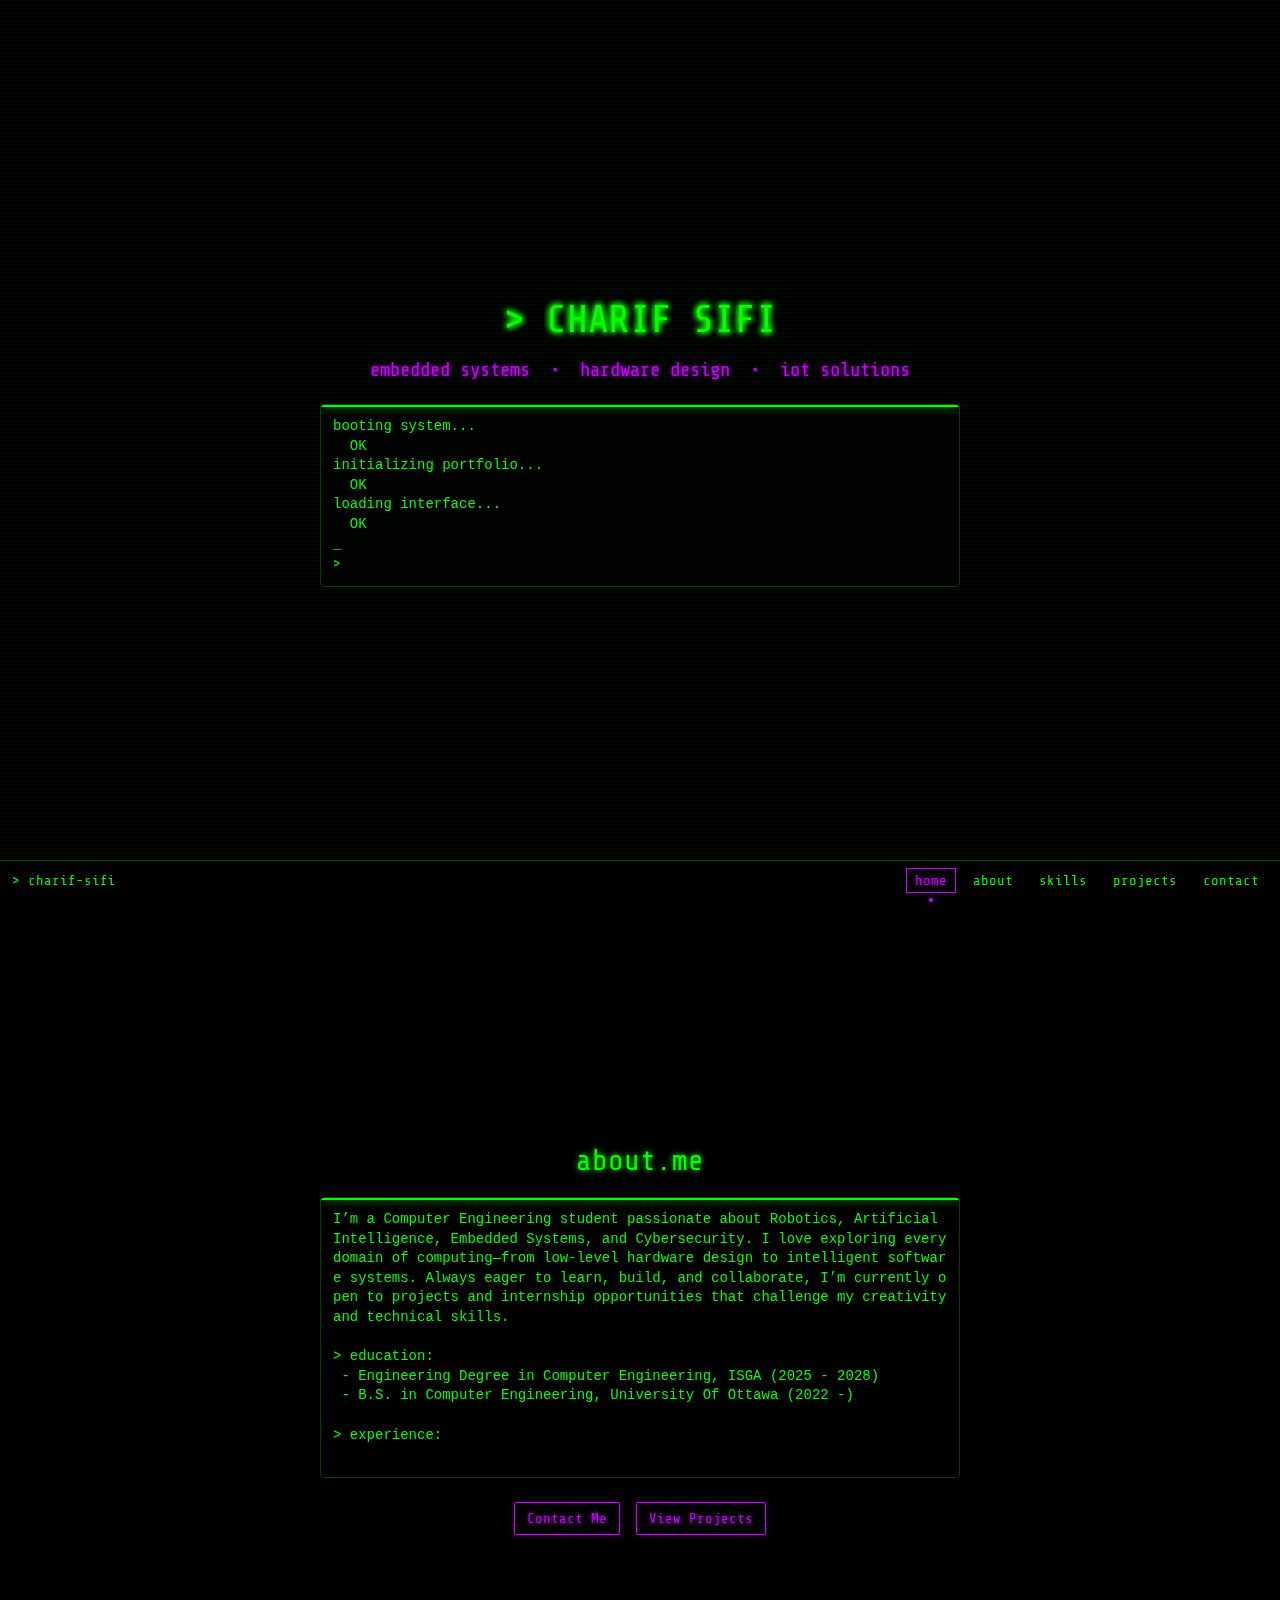
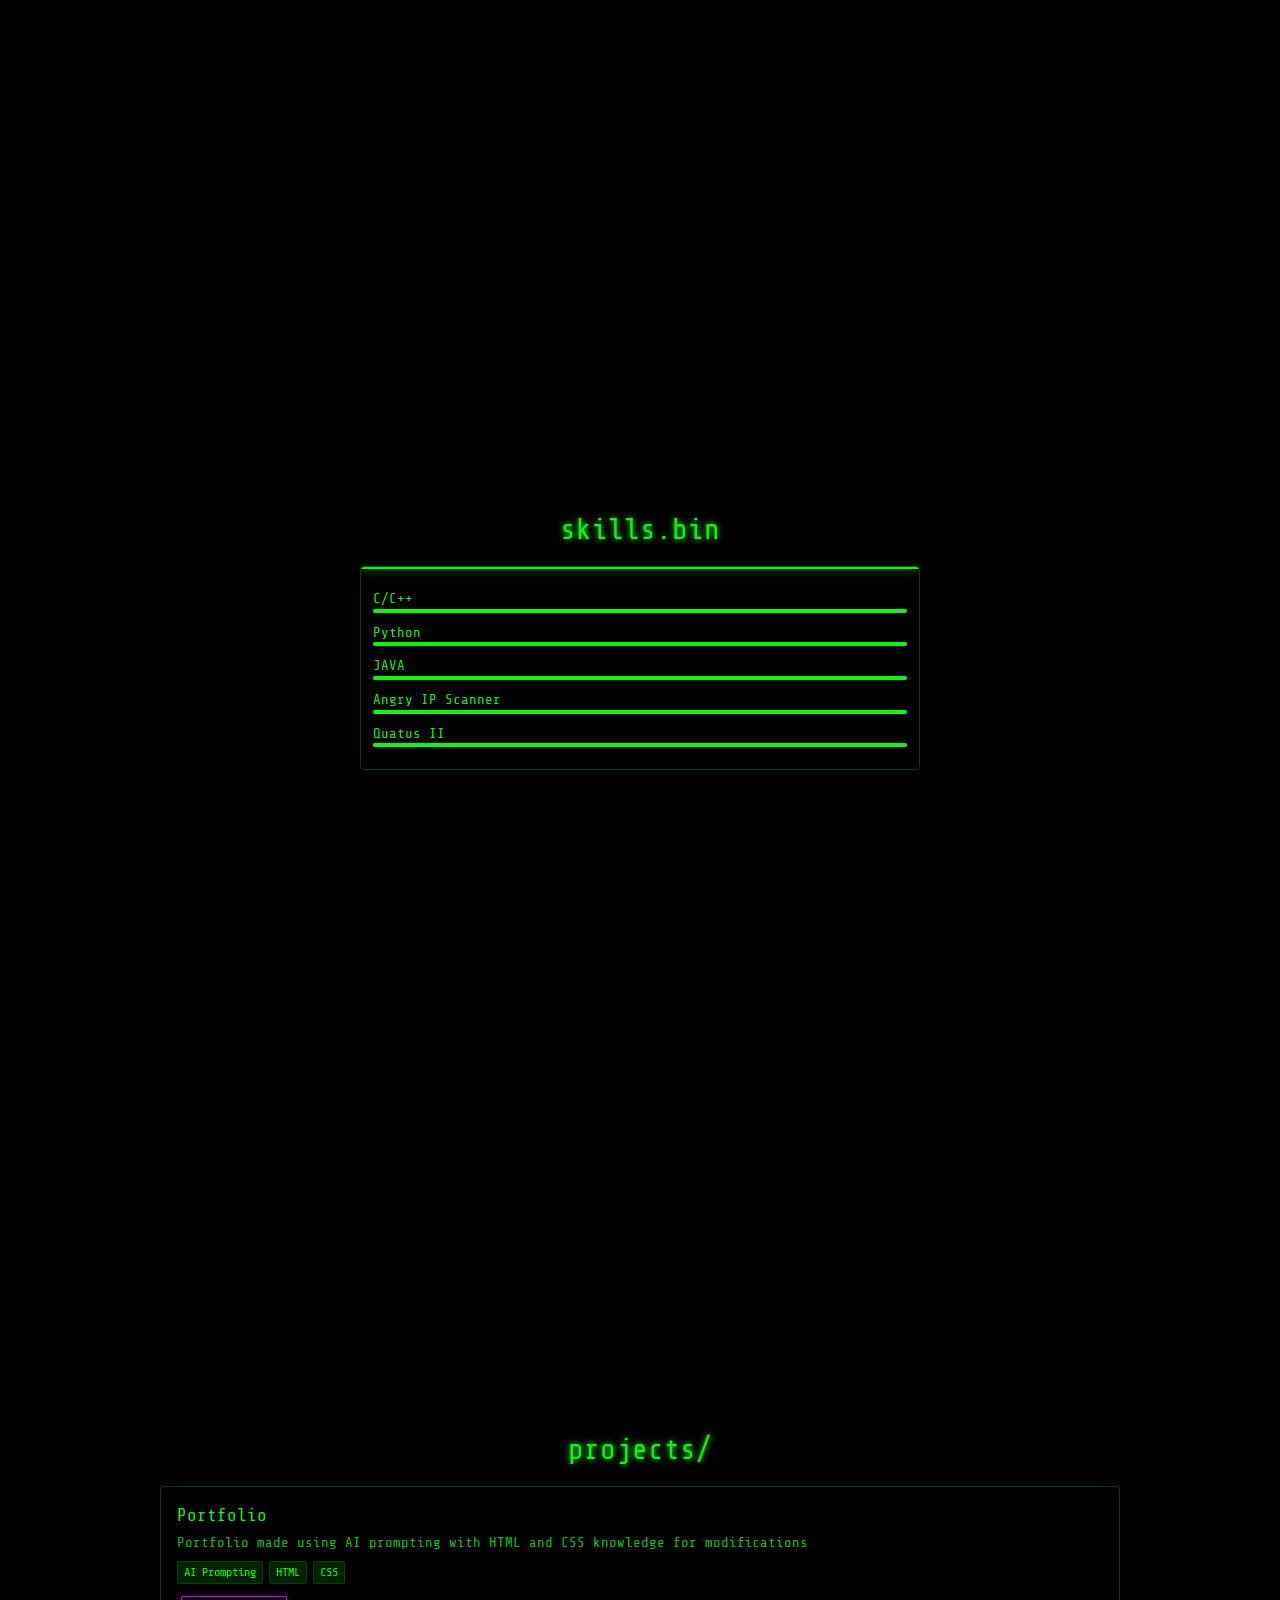
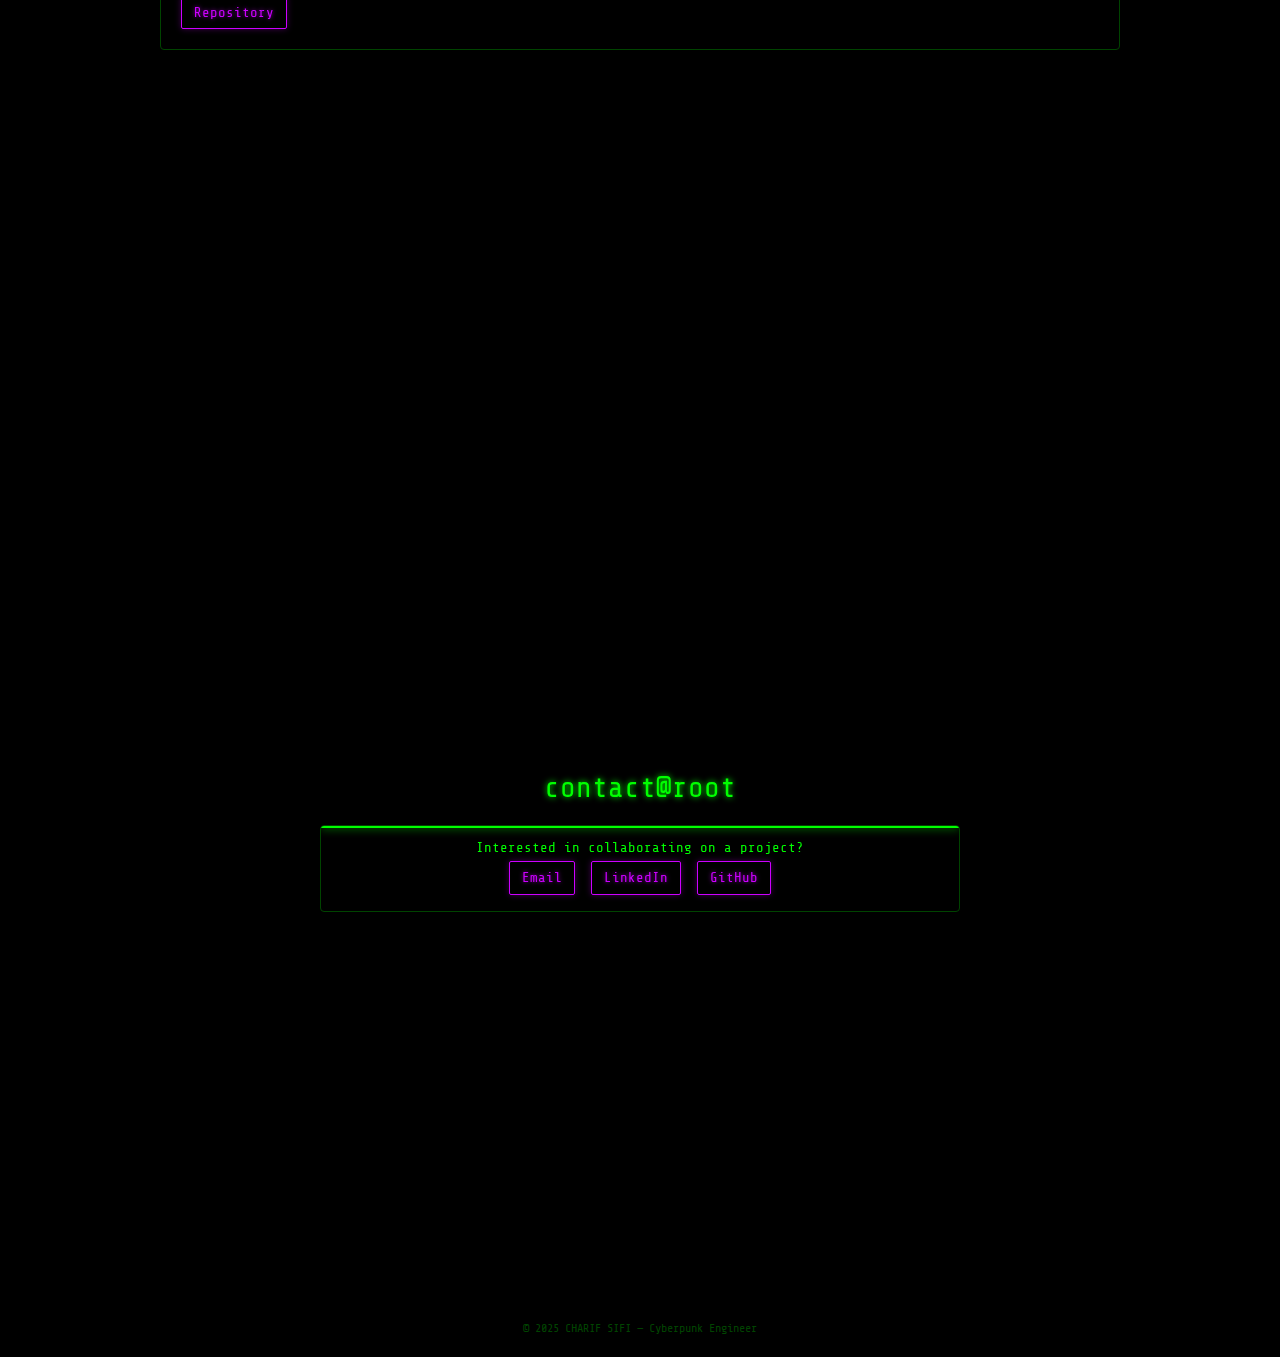
<file: index.html>
<!DOCTYPE html>
<html lang="en">
<head>
    <meta charset="UTF-8">
    <meta name="viewport" content="width=device-width, initial-scale=1.0">
    <title>CHARIF SIFI - Computer Engineer</title>
    <link href="https://fonts.googleapis.com/css2?family=Share+Tech+Mono&display=swap" rel="stylesheet">
    <link rel="stylesheet" href="style.css">
    <link rel="icon" href="LOGO.png" type="image/png">
   

</head>
<body>
<canvas id="matrix"></canvas>
<div class="scan"></div>

<nav>
  <span>&gt; charif-sifi</span>
  <div>
    <a href="#hero" class="active">home</a>
    <a href="#about">about</a>
    <a href="#skills">skills</a>
    <a href="#projects">projects</a>
    <a href="#contact">contact</a>
  </div>
</nav>

<section id="hero">
  <h1 class="glitch" data-text="&gt; CHARIF SIFI">&gt; CHARIF SIFI</h1>
  <p class="hero-subtitle">embedded systems &nbsp;•&nbsp; hardware design &nbsp;•&nbsp; iot solutions</p>
  <div class="term">
    <pre id="term-out">booting system...
  <span style="color:#0f0">OK</span>
initializing portfolio...
  <span style="color:#0f0">OK</span>
loading interface...
  <span style="color:#0f0">OK</span>
<span class="blink">_</span></pre>
    <div id="input-line"><span>&gt;</span><input id="cmd" autocomplete="off" spellcheck="false"></div>
  </div>
</section>

<section id="about">
  <h2>about.me</h2>
  <div class="term">
    <pre>I’m a Computer Engineering student passionate about Robotics, Artificial Intelligence, Embedded Systems, and Cybersecurity. I love exploring every domain of computing—from low-level hardware design to intelligent software systems. Always eager to learn, build, and collaborate, I’m currently open to projects and internship opportunities that challenge my creativity and technical skills.

> education:
 - Engineering Degree in Computer Engineering, ISGA (2025 - 2028)
 - B.S. in Computer Engineering, University Of Ottawa (2022 -)

> experience:

</pre>
  </div>
  <div style="margin-top: 20px;">
    <a href="#contact" class="btn">Contact Me</a>
    <a href="#projects" class="btn">View Projects</a>
  </div>
</section>

<section id="skills">
  <h2>skills.bin</h2>
  <div class="term" style="max-width:560px">
    <div class="skill"><div>C/C++</div><div class="skill-bar"><div class="skill-val" data-w="95"></div></div></div>
    <div class="skill"><div>Python</div><div class="skill-bar"><div class="skill-val" data-w="85"></div></div></div>
    <div class="skill"><div>JAVA</div><div class="skill-bar"><div class="skill-val" data-w="88"></div></div></div>
    <div class="skill"><div>Angry IP Scanner</div><div class="skill-bar"><div class="skill-val" data-w="92"></div></div></div>
    <div class="skill"><div>Quatus II</div><div class="skill-bar"><div class="skill-val" data-w="80"></div></div></div>
  </div>
</section>

<section id="projects" style="background:transparent">
  <h2>projects/</h2>
  <div class="grid-cards">
    <div class="card"><div style="font-size:1.1rem;margin-bottom:6px">Portfolio</div><p style="color:#0c0">Portfolio made using AI prompting with HTML and CSS knowledge for modifications</p><div class="tags"><span class="tag">AI Prompting</span><span class="tag">HTML</span><span class="tag">CSS</span></div><a class="btn" href="https://github.com/Sinshi24/CHARIF.SIFI" target="_blank">Repository</a></div>
  </div>
</section>

<section id="contact">
  <h2>contact@root</h2>
  <div class="term" style="text-align:center">
    <p>Interested in collaborating on a project?<br>
    <a class="btn" href="mailto:charifsifi@gmail.com">Email</a>
    <a class="btn" href="https://linkedin.com/in/charifsifi34" target="_blank">LinkedIn</a>
    <a class="btn" href="https://github.com/Sinshi24" target="_blank">GitHub</a>
    </p>
  </div>
</section>

<footer>© 2025 CHARIF SIFI — Cyberpunk Engineer</footer>
<script src="script.js"></script>

</body>
</html>
</file>
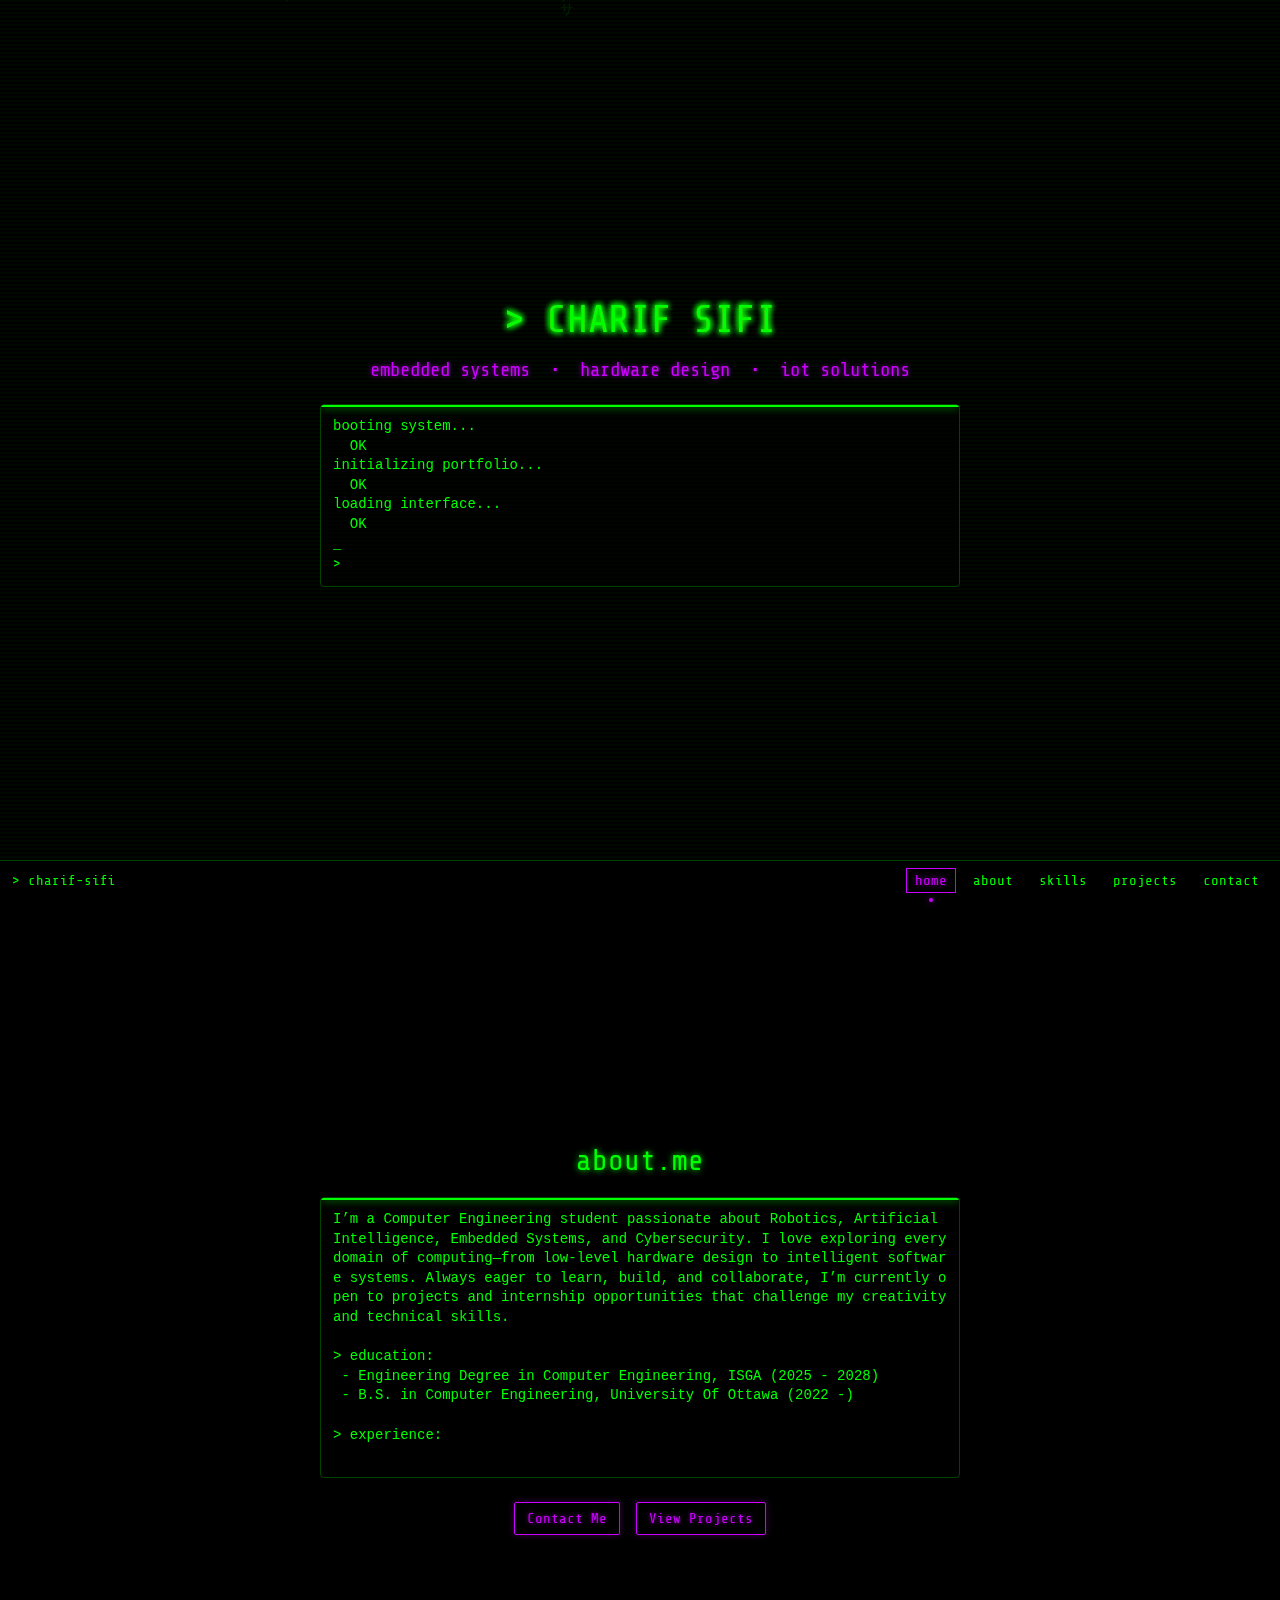
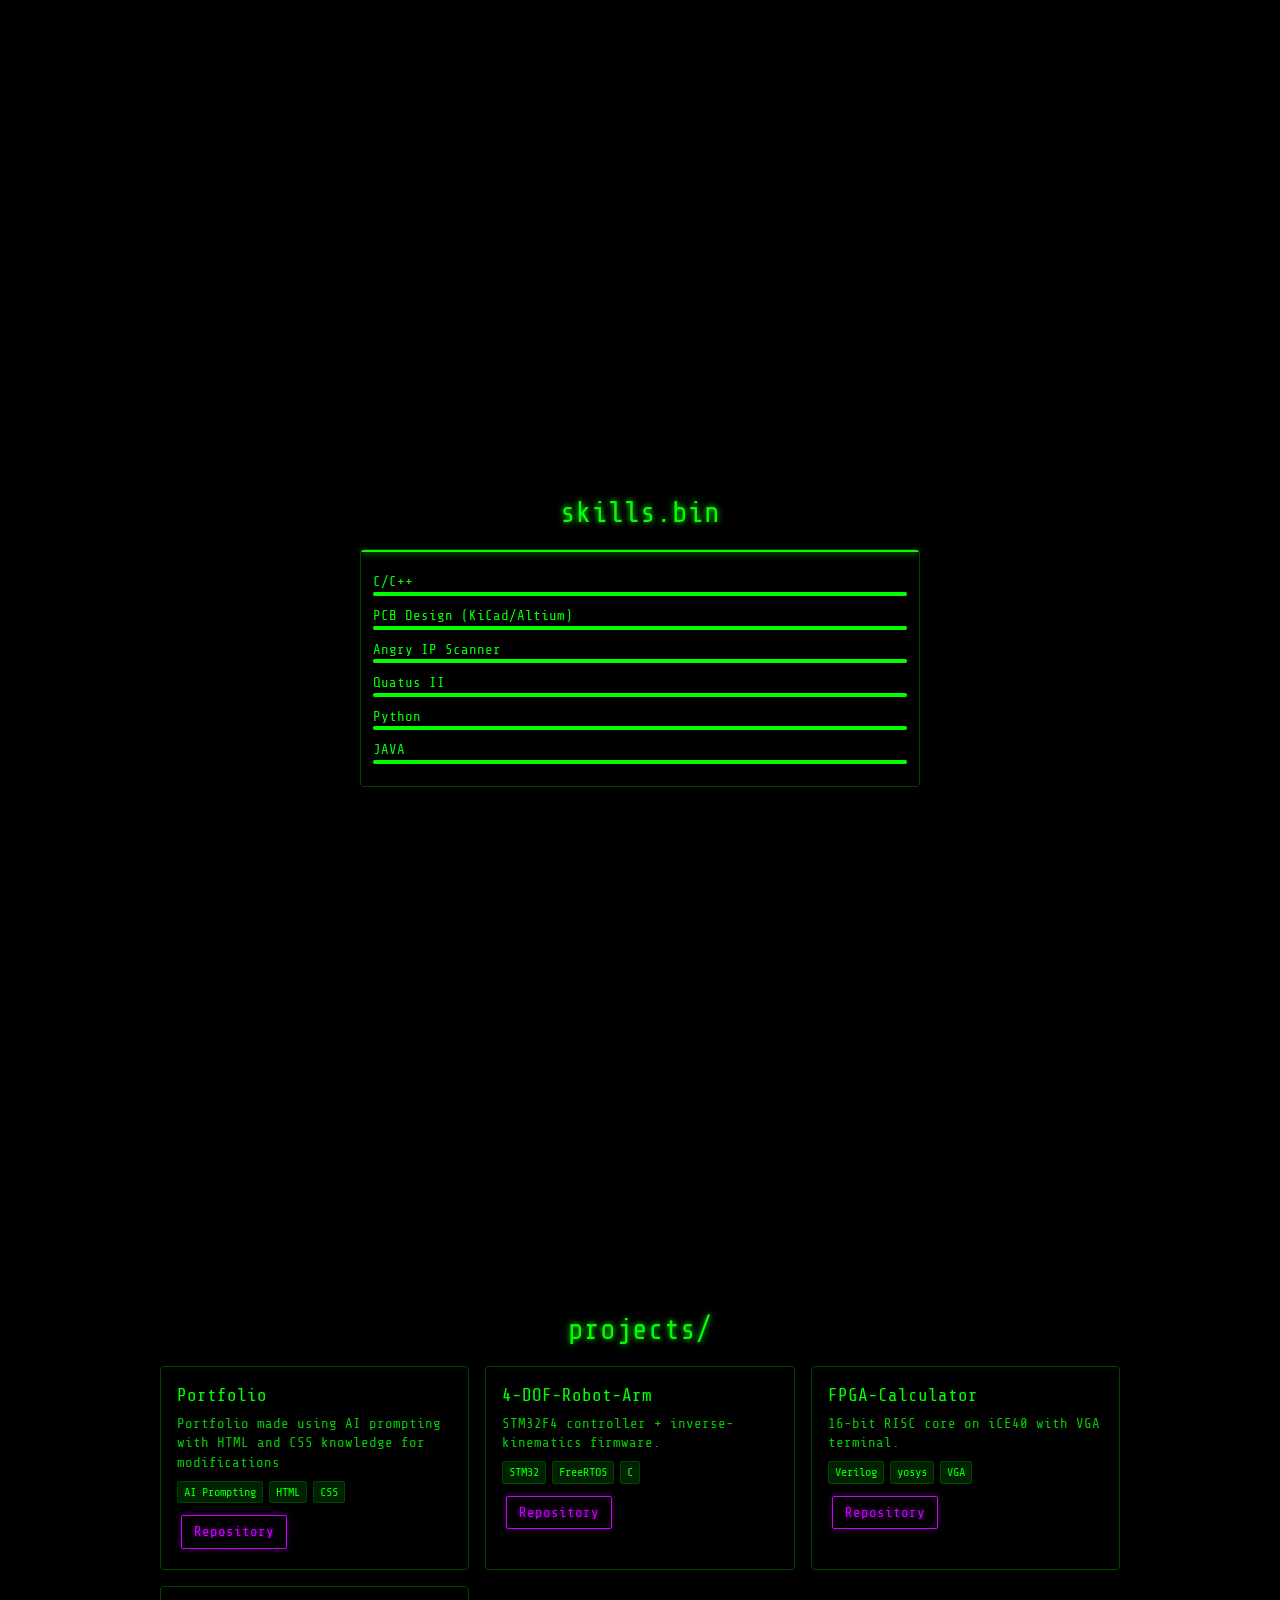
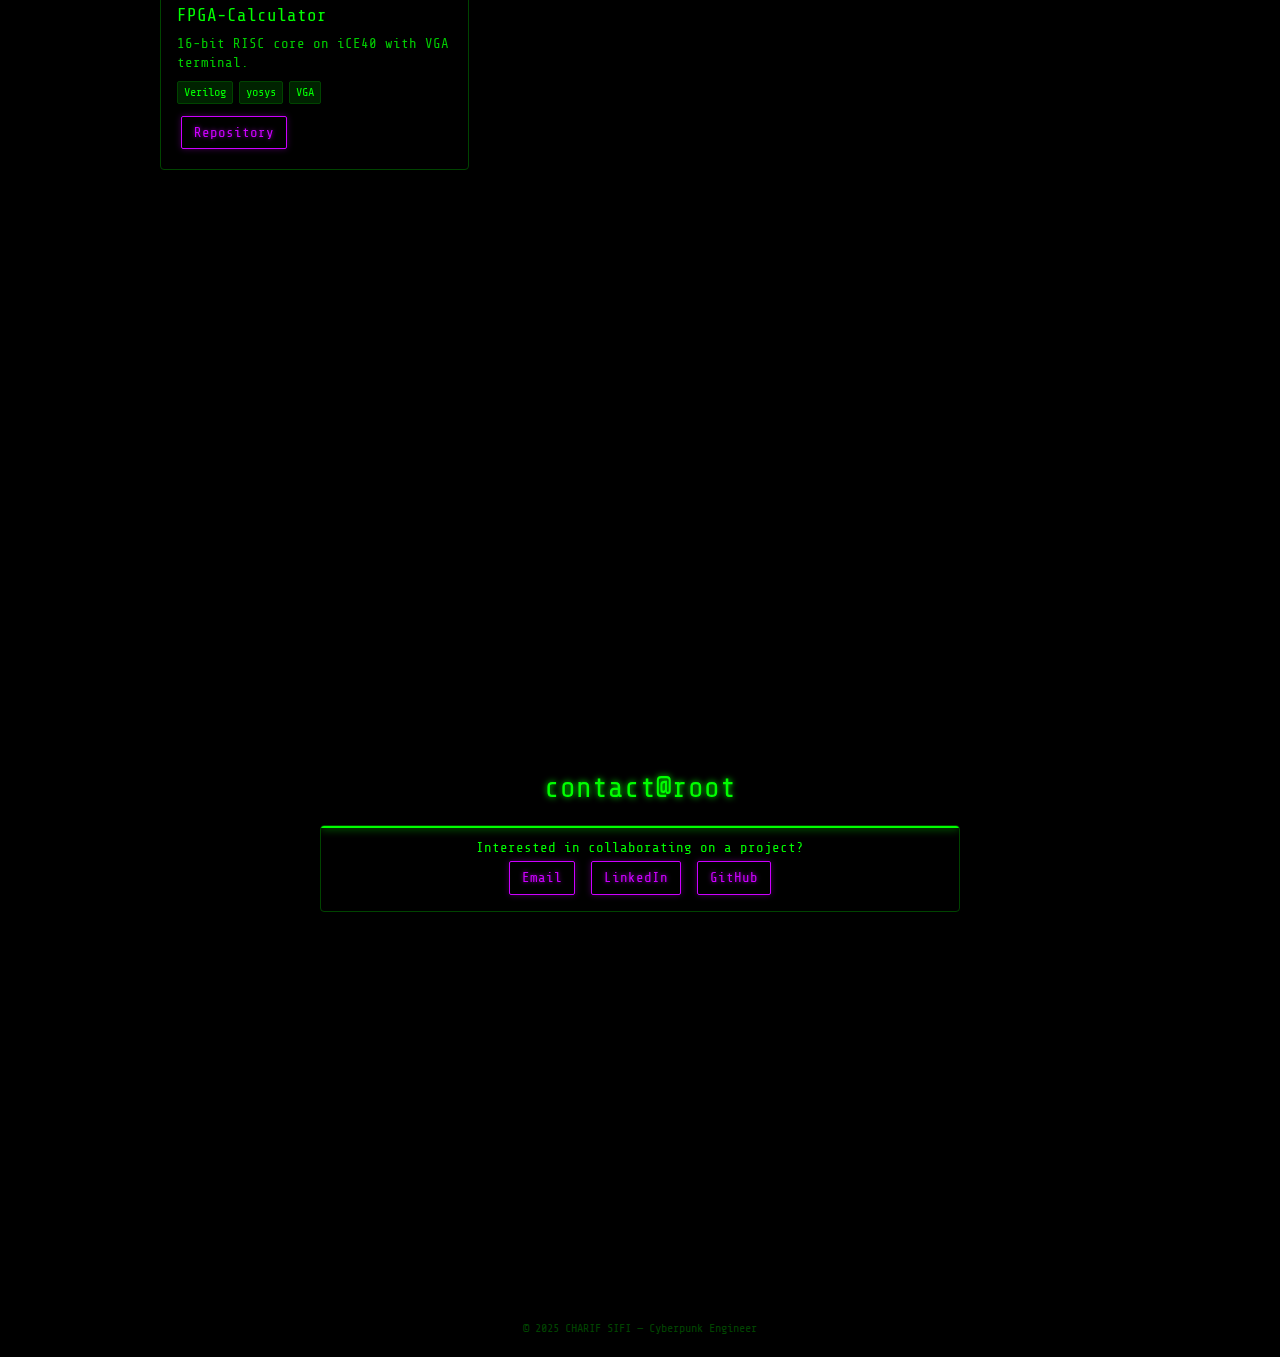
<file: MyPortfolio.html>
<!DOCTYPE html>
<html lang="en">
<head>
    <meta charset="UTF-8">
    <meta name="viewport" content="width=device-width, initial-scale=1.0">
    <title>CHARIF SIFI - Computer Engineer</title>
    <link href="https://fonts.googleapis.com/css2?family=Share+Tech+Mono&display=swap" rel="stylesheet">
    <link rel="stylesheet" href="\style.css">
   

</head>
<body>
<canvas id="matrix"></canvas>
<div class="scan"></div>

<nav>
  <span>&gt; charif-sifi</span>
  <div>
    <a href="#hero" class="active">home</a>
    <a href="#about">about</a>
    <a href="#skills">skills</a>
    <a href="#projects">projects</a>
    <a href="#contact">contact</a>
  </div>
</nav>

<section id="hero">
  <h1 class="glitch" data-text="&gt; CHARIF SIFI">&gt; CHARIF SIFI</h1>
  <p class="hero-subtitle">embedded systems &nbsp;•&nbsp; hardware design &nbsp;•&nbsp; iot solutions</p>
  <div class="term">
    <pre id="term-out">booting system...
  <span style="color:#0f0">OK</span>
initializing portfolio...
  <span style="color:#0f0">OK</span>
loading interface...
  <span style="color:#0f0">OK</span>
<span class="blink">_</span></pre>
    <div id="input-line"><span>&gt;</span><input id="cmd" autocomplete="off" spellcheck="false"></div>
  </div>
</section>

<section id="about">
  <h2>about.me</h2>
  <div class="term">
    <pre>I’m a Computer Engineering student passionate about Robotics, Artificial Intelligence, Embedded Systems, and Cybersecurity. I love exploring every domain of computing—from low-level hardware design to intelligent software systems. Always eager to learn, build, and collaborate, I’m currently open to projects and internship opportunities that challenge my creativity and technical skills.

> education:
 - Engineering Degree in Computer Engineering, ISGA (2025 - 2028)
 - B.S. in Computer Engineering, University Of Ottawa (2022 -)

> experience:

</pre>
  </div>
  <div style="margin-top: 20px;">
    <a href="#contact" class="btn">Contact Me</a>
    <a href="#projects" class="btn">View Projects</a>
  </div>
</section>

<section id="skills">
  <h2>skills.bin</h2>
  <div class="term" style="max-width:560px">
    <div class="skill"><div>C/C++</div><div class="skill-bar"><div class="skill-val" data-w="95"></div></div></div>
    <div class="skill"><div>PCB Design (KiCad/Altium)</div><div class="skill-bar"><div class="skill-val" data-w="90"></div></div></div>
    <div class="skill"><div>Angry IP Scanner</div><div class="skill-bar"><div class="skill-val" data-w="92"></div></div></div>
    <div class="skill"><div>Quatus II</div><div class="skill-bar"><div class="skill-val" data-w="80"></div></div></div>
    <div class="skill"><div>Python</div><div class="skill-bar"><div class="skill-val" data-w="85"></div></div></div>
    <div class="skill"><div>JAVA</div><div class="skill-bar"><div class="skill-val" data-w="88"></div></div></div>
  </div>
</section>

<section id="projects" style="background:transparent">
  <h2>projects/</h2>
  <div class="grid-cards">
    <div class="card"><div style="font-size:1.1rem;margin-bottom:6px">Portfolio</div><p style="color:#0c0">Portfolio made using AI prompting with HTML and CSS knowledge for modifications</p><div class="tags"><span class="tag">AI Prompting</span><span class="tag">HTML</span><span class="tag">CSS</span></div><a class="btn" href="https://github.com/charifsifi/smart-home-hub" target="_blank">Repository</a></div>
    <div class="card"><div style="font-size:1.1rem;margin-bottom:6px">4-DOF-Robot-Arm</div><p style="color:#0c0">STM32F4 controller + inverse-kinematics firmware.</p><div class="tags"><span class="tag">STM32</span><span class="tag">FreeRTOS</span><span class="tag">C</span></div><a class="btn" href="https://github.com/charifsifi/robot-arm" target="_blank">Repository</a></div>
    <div class="card"><div style="font-size:1.1rem;margin-bottom:6px">FPGA-Calculator</div><p style="color:#0c0">16-bit RISC core on iCE40 with VGA terminal.</p><div class="tags"><span class="tag">Verilog</span><span class="tag">yosys</span><span class="tag">VGA</span></div><a class="btn" href="https://github.com/charifsifi/fpga-calc" target="_blank">Repository</a></div>
    <div class="card"><div style="font-size:1.1rem;margin-bottom:6px">FPGA-Calculator</div><p style="color:#0c0">16-bit RISC core on iCE40 with VGA terminal.</p><div class="tags"><span class="tag">Verilog</span><span class="tag">yosys</span><span class="tag">VGA</span></div><a class="btn" href="https://github.com/charifsifi/fpga-calc" target="_blank">Repository</a></div>
  </div>
</section>

<section id="contact">
  <h2>contact@root</h2>
  <div class="term" style="text-align:center">
    <p>Interested in collaborating on a project?<br>
    <a class="btn" href="mailto:charifsifi@gmail.com">Email</a>
    <a class="btn" href="https://linkedin.com/in/charifsifi34" target="_blank">LinkedIn</a>
    <a class="btn" href="https://github.com/Sinshi24" target="_blank">GitHub</a>
    </p>
  </div>
</section>

<footer>© 2025 CHARIF SIFI — Cyberpunk Engineer</footer>
<script src="\script.js"></script>

</body>
</html>
</file>
<file: style.css>
:root{--glow:#00ff00;--bg:#000;--fg:#00ff00;--dim:#004400;--accent:#cc00ff;--purple-glow:rgba(204,0,255,.7)}
  *{box-sizing:border-box;margin:0;padding:0}
  body{background:var(--bg);color:var(--fg);font:14px/1.4 "Share Tech Mono",monospace;overflow-x:hidden;min-height:100vh;display:flex;flex-direction:column}
  canvas#matrix{position:fixed;inset:0;width:100%;height:100%;z-index:0;opacity:.12;pointer-events:none}
  .scan{position:fixed;inset:0;z-index:1;pointer-events:none;background:linear-gradient(0,rgba(0,0,0,0) 50%,rgba(0,255,0,.03) 50%);background-size:100% 4px;animation:scan 2s linear infinite}
  @keyframes scan{to{background-position:0 4px}}
  nav{position:fixed;bottom:0;left:0;right:0;height:40px;background:#000c;border-top:1px solid var(--dim);display:flex;align-items:center;justify-content:space-between;padding:0 12px;z-index:20;backdrop-filter:blur(4px)}
  nav a{color:var(--fg);text-decoration:none;padding:4px 8px;border:1px solid transparent;transition:.2s;position:relative}
  nav a:hover{border:1px solid var(--accent);text-shadow:0 0 4px var(--purple-glow)}
  nav a.active{border:1px solid var(--accent);color:var(--accent);text-shadow:0 0 6px var(--purple-glow)}
  nav a.active::after{content:'';position:absolute;bottom:-10px;left:50%;transform:translateX(-50%);width:4px;height:4px;background:var(--accent);border-radius:50%;box-shadow:0 0 6px var(--purple-glow)}
  section{flex:1 0 100vh;display:flex;flex-direction:column;align-items:center;justify-content:center;position:relative;z-index:10;padding:60px 20px 80px}
  h1,h2{color:var(--fg);font-weight:400;text-shadow:0 0 6px var(--glow)}
  h1{font-size:2.4rem;margin-bottom:10px}
  h2{font-size:1.8rem;margin-bottom:1rem}
  .term{background:#0008;border:1px solid var(--dim);padding:12px;width:100%;max-width:640px;border-radius:4px;position:relative;overflow:hidden}
  .term::before{content:'';position:absolute;top:0;left:0;right:0;height:2px;background:var(--glow);box-shadow:0 0 8px var(--glow);animation:scanline 4s linear infinite}
  @keyframes scanline{0%{transform:translateX(-100%)}100%{transform:translateX(100%)}}
  .term pre{white-space:pre-wrap;word-break:break-all}
  #input-line{display:flex}#input-line span{flex-shrink:0}#cmd{background:transparent;border:none;color:var(--fg);outline:none;width:100%;margin-left:6px;font:inherit;caret-color:var(--glow)}
  .skill{margin:10px 0}.skill-bar{height:4px;background:var(--dim);border-radius:2px;overflow:hidden;position:relative}.skill-bar::after{content:'';position:absolute;top:0;left:0;right:0;bottom:0;background:linear-gradient(90deg,transparent,rgba(0,255,0,.2),transparent);animation:shine 3s infinite}@keyframes shine{0%{transform:translateX(-100%)}100%{transform:translateX(100%)}}
  .skill-val{height:100%;background:var(--fg);box-shadow:0 0 4px var(--glow)}
  .grid-cards{display:grid;grid-template-columns:repeat(auto-fit,minmax(240px,1fr));gap:16px;width:100%;max-width:960px}
  .card{background:#0008;border:1px solid var(--dim);padding:16px;border-radius:4px;transition:.3s;position:relative;overflow:hidden}.card::before{content:'';position:absolute;top:0;left:0;right:0;bottom:0;background:linear-gradient(45deg,transparent,rgba(0,255,0,.05),transparent);transform:translateY(100%);transition:transform .5s ease}.card:hover{border-color:var(--accent);transform:translateY(-2px);box-shadow:0 0 12px rgba(204,0,255,.3)}.card:hover::before{transform:translateY(0)}
  .tags{display:flex;flex-wrap:wrap;gap:6px;margin:8px 0}.tag{background:#002200;border:1px solid var(--dim);padding:2px 6px;font-size:.75rem;border-radius:2px;transition:.3s}.card:hover .tag{border-color:var(--accent);background:#220033}
  footer{text-align:center;padding:20px;color:var(--dim);font-size:.75rem}
  ::-webkit-scrollbar{width:6px}::-webkit-scrollbar-track{background:#000}::-webkit-scrollbar-thumb{background:var(--dim);border-radius:2px}
  .blink{animation:blink 1s step-end infinite}@keyframes blink{0%,100%{opacity:1}50%{opacity:0}}

  /* --------------  MEDIUM-SPEED GLITCH  -------------- */
  .glitch{position:relative;display:inline-block;color:var(--fg);text-shadow:0 0 6px var(--glow);animation:glitch-flicker 2.4s infinite steps(1)}
  .glitch::before,.glitch::after{content:attr(data-text);position:absolute;top:0;left:0;width:100%;height:100%;pointer-events:none}
  .glitch::before{animation:glitch-clip-1 2.4s infinite steps(1),glitch-move-1 2.4s infinite steps(1);color:#0ff;z-index:-2}
  .glitch::after{animation:glitch-clip-2 2.4s infinite steps(1),glitch-move-2 2.4s infinite steps(1);color:#f00;z-index:-1}
  @keyframes glitch-flicker{0%,100%{opacity:1}92%{opacity:1}93%{opacity:.4}94%{opacity:1}96%{opacity:.2}97%{opacity:1}}
  @keyframes glitch-clip-1{0%,100%{clip:rect(0,9999px,120px,0)}15%{clip:rect(24px,9999px,50px,0)}30%{clip:rect(2px,9999px,30px,0)}45%{clip:rect(60px,9999px,90px,0)}60%{clip:rect(80px,9999px,110px,0)}75%{clip:rect(40px,9999px,70px,0)}}
  @keyframes glitch-move-1{0%,100%{transform:translate(0)}20%{transform:translate(-3px,0)}40%{transform:translate(2px,0)}60%{transform:translate(-1px,0)}80%{transform:translate(3px,0)}}
  @keyframes glitch-clip-2{0%,100%{clip:rect(0,9999px,120px,0)}15%{clip:rect(70px,9999px,100px,0)}30%{clip:rect(45px,9999px,75px,0)}45%{clip:rect(10px,9999px,35px,0)}60%{clip:rect(85px,9999px,115px,0)}75%{clip:rect(55px,9999px,80px,0)}}
  @keyframes glitch-move-2{0%,100%{transform:translate(0)}25%{transform:translate(2px,0)}50%{transform:translate(-2px,0)}75%{transform:translate(1px,0)}}
  /* --------------  / MEDIUM-SPEED GLITCH  -------------- */

  .btn{display:inline-block;background:transparent;color:var(--accent);border:1px solid var(--accent);padding:6px 12px;margin:4px;border-radius:2px;text-decoration:none;transition:all .3s;text-shadow:0 0 4px var(--purple-glow);box-shadow:0 0 6px rgba(204,0,255,.3)}
  .btn:hover{background:rgba(204,0,255,.1);box-shadow:0 0 10px rgba(204,0,255,.5);transform:translateY(-2px)}
  @media (max-width:768px){h1{font-size:1.8rem}h2{font-size:1.4rem}nav{flex-direction:column;height:auto;padding:8px}nav div{margin-top:8px}section{padding:40px 15px 60px}.grid-cards{grid-template-columns:1fr}}
  .pulse{animation:pulse 2s infinite}@keyframes pulse{0%,100%{opacity:.7}50%{opacity:1}}
  .hero-subtitle{color:var(--accent);text-shadow:0 0 5px var(--purple-glow);margin-bottom:20px;font-size:1.2rem}
</file>
